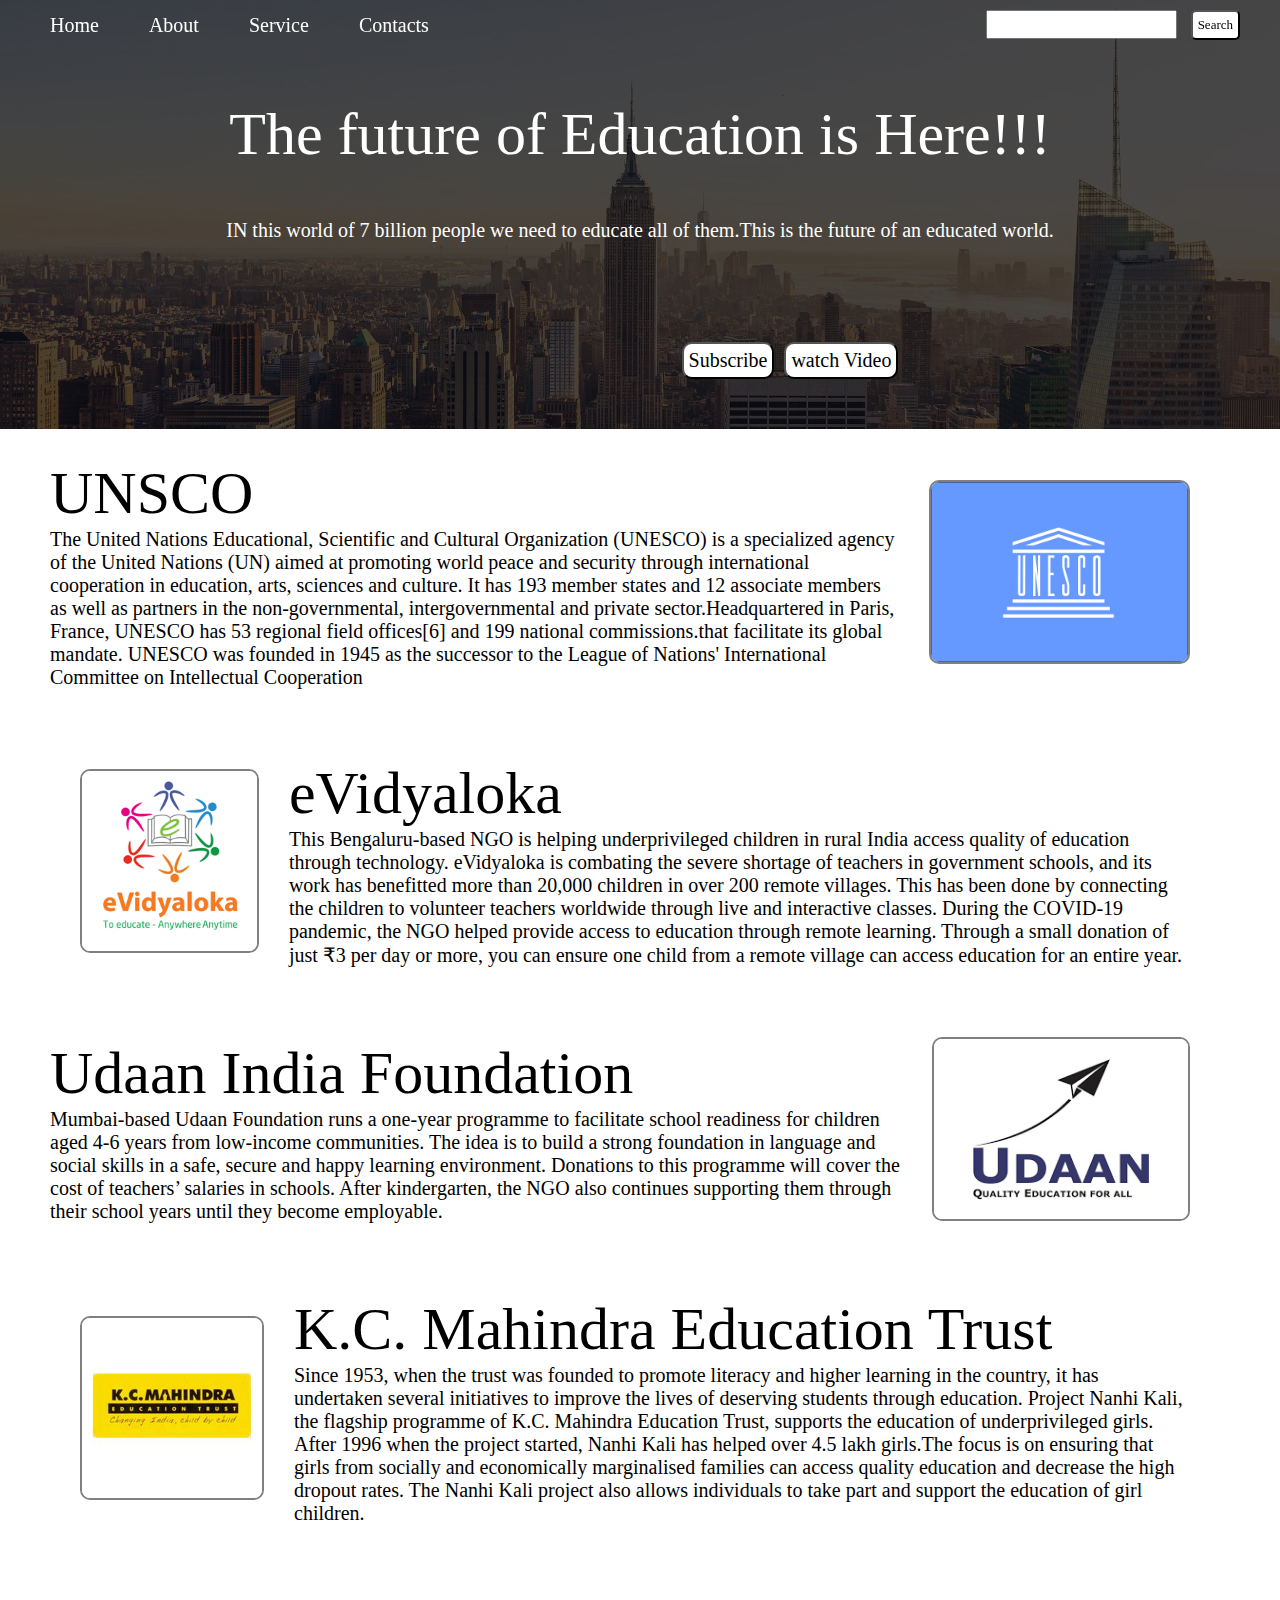
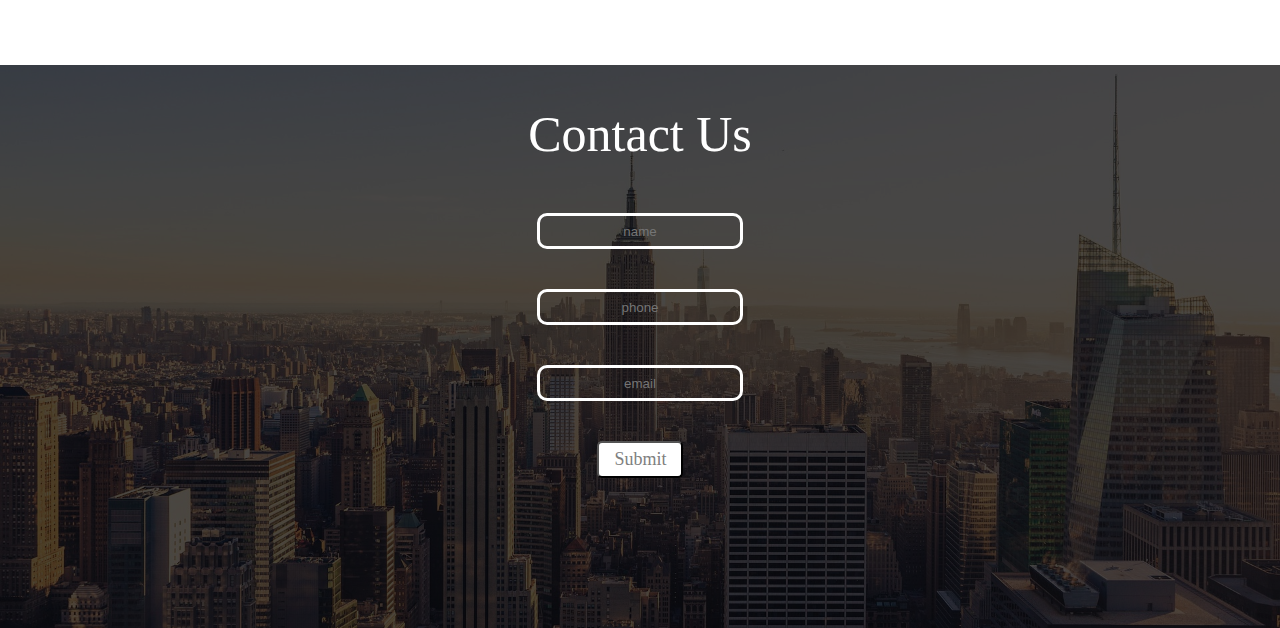
<file: HTML,CSS responsive/index.html>
<!DOCTYPE html>
<html lang="en">
<head>
    <meta charset="UTF-8">
    <meta name="viewport" content="width=device-width, initial-scale=1.0">
    <title>Demo Website</title>
</head>

<link rel="stylesheet" href="style.css">

<body>
    <nav class="navbar background h-nav-resp" >

        <ul class="nav-list v-class-resp">
            <li ><a href="#home"> Home</a></li>
            <li ><a href="#about"> About</a></li>
            <li ><a href="#service"> Service</a></li>
            <li ><a href="#contact"> Contacts</a></li>
        </ul>

        <div class="rightnav v-class-resp">
            <input type="text" name="search" id="search">
            <button class="btn">Search</button>
        </div>

        <div class="burger">

            <div class="line"></div>
            <div class="line"></div>
            <div class="line"></div>

        </div>
    </nav>


    <section class="background firstSection" id="home">
        <div class="box-main">
                
                <p class="text-big">The future of Education is Here!!!</p>
            
                <p class="text-small">IN this world  of 7 billion people we need to educate all of them.This is the future of an educated world.</p>
            
                <div class="btnss">
                    <button class="btnn">Subscribe</button>
                    <button class="btnnn">watch Video</button>
                </div>
        </div>
    </section>

    <section class="secRight1" id="service">

        <div class="Text1">
            <p class="secTag1">UNSCO</p>
            <p class="secsubTag1">The United Nations Educational, Scientific and Cultural Organization (UNESCO) is a specialized agency of the United Nations (UN) aimed at promoting world peace and security through international cooperation in education, arts, sciences and culture. It has 193 member states and 12 associate members as well as partners in the non-governmental, intergovernmental and private sector.Headquartered in Paris, France, UNESCO has 53 regional field offices[6] and 199 national commissions.that facilitate its global mandate.
    
                UNESCO was founded in 1945 as the successor to the League of Nations' International Committee on Intellectual Cooperation</p>
    
        </div>
                <div class="thumbnail">
                <img src="unesco.png" alt="UNESCO logo" class="imgFluid1">
            </div>
    </section>

    <section class="secRight2">

        <div class="Text2">
            <p class="secTag2"> eVidyaloka</p>
            <p class="secsubTag2">This Bengaluru-based NGO is helping underprivileged children in rural India access quality of education through technology. eVidyaloka is combating the severe shortage of teachers in government schools, and its work has benefitted more than 20,000 children in over 200 remote villages. This has been done by connecting the children to volunteer teachers worldwide through live and interactive classes.
                During the COVID-19 pandemic, the NGO helped provide access to education through remote learning. Through a small donation of just ₹3 per day or more, you can ensure one child from a remote village can access education for an entire year.
            </p>
    
        </div>
                <div class="thumbnail2">
                <img src="evid.png" alt="logo" class="imgFluid2">
            </div>
    </section>


    <section class="secRight3">

        <div class="Text3">
            <p class="secTag3">Udaan India Foundation</p>
            <p class="secsubTag3">Mumbai-based Udaan Foundation runs a one-year programme to facilitate school readiness for children aged 4-6 years from low-income communities. The idea is to build a strong foundation in language and social skills in a safe, secure and happy learning environment. Donations to this programme will cover the cost of teachers’ salaries in schools.
                After kindergarten, the NGO also continues supporting them through their school years until they become employable.
            </p>
    
        </div>
                <div class="thumbnail3">
                <img src="udaan.png" alt=" logo" class="imgFluid3">
            </div>
    </section>


    <section class="secRight4">

        <div class="Text4">
            <p class="secTag4">K.C. Mahindra Education Trust</p>
            <p class="secsubTag4">Since 1953, when the trust was founded to promote literacy and higher learning in the country, it has undertaken several initiatives to improve the lives of deserving students through education. Project Nanhi Kali, the flagship programme of K.C. Mahindra Education Trust, supports the education of underprivileged girls. After 1996 when the project started, Nanhi Kali has helped over 4.5 lakh girls.The focus is on ensuring that girls from socially and economically marginalised families can access quality education and decrease the high dropout rates. The Nanhi Kali project also allows individuals to take part and support the education of girl children.</p>
    
        </div>
                <div class="thumbnail4">
                <img src="kc.jpg" alt="logo" class="imgFluid4">
            </div>
    </section>

    <section class="background footer" id="contact">
        <p class="contact">Contact Us</p>
        
        <input type="text" name="search" placeholder="name" id="name">
        <input type="tel" name="phone" placeholder="phone" id="phone">
        <input type="email" name="email" placeholder="email" id="email">
        <button class="submit">Submit</button>
        
    </section>
    <script src="resp.js"></script>
</body>
</html>
</file>
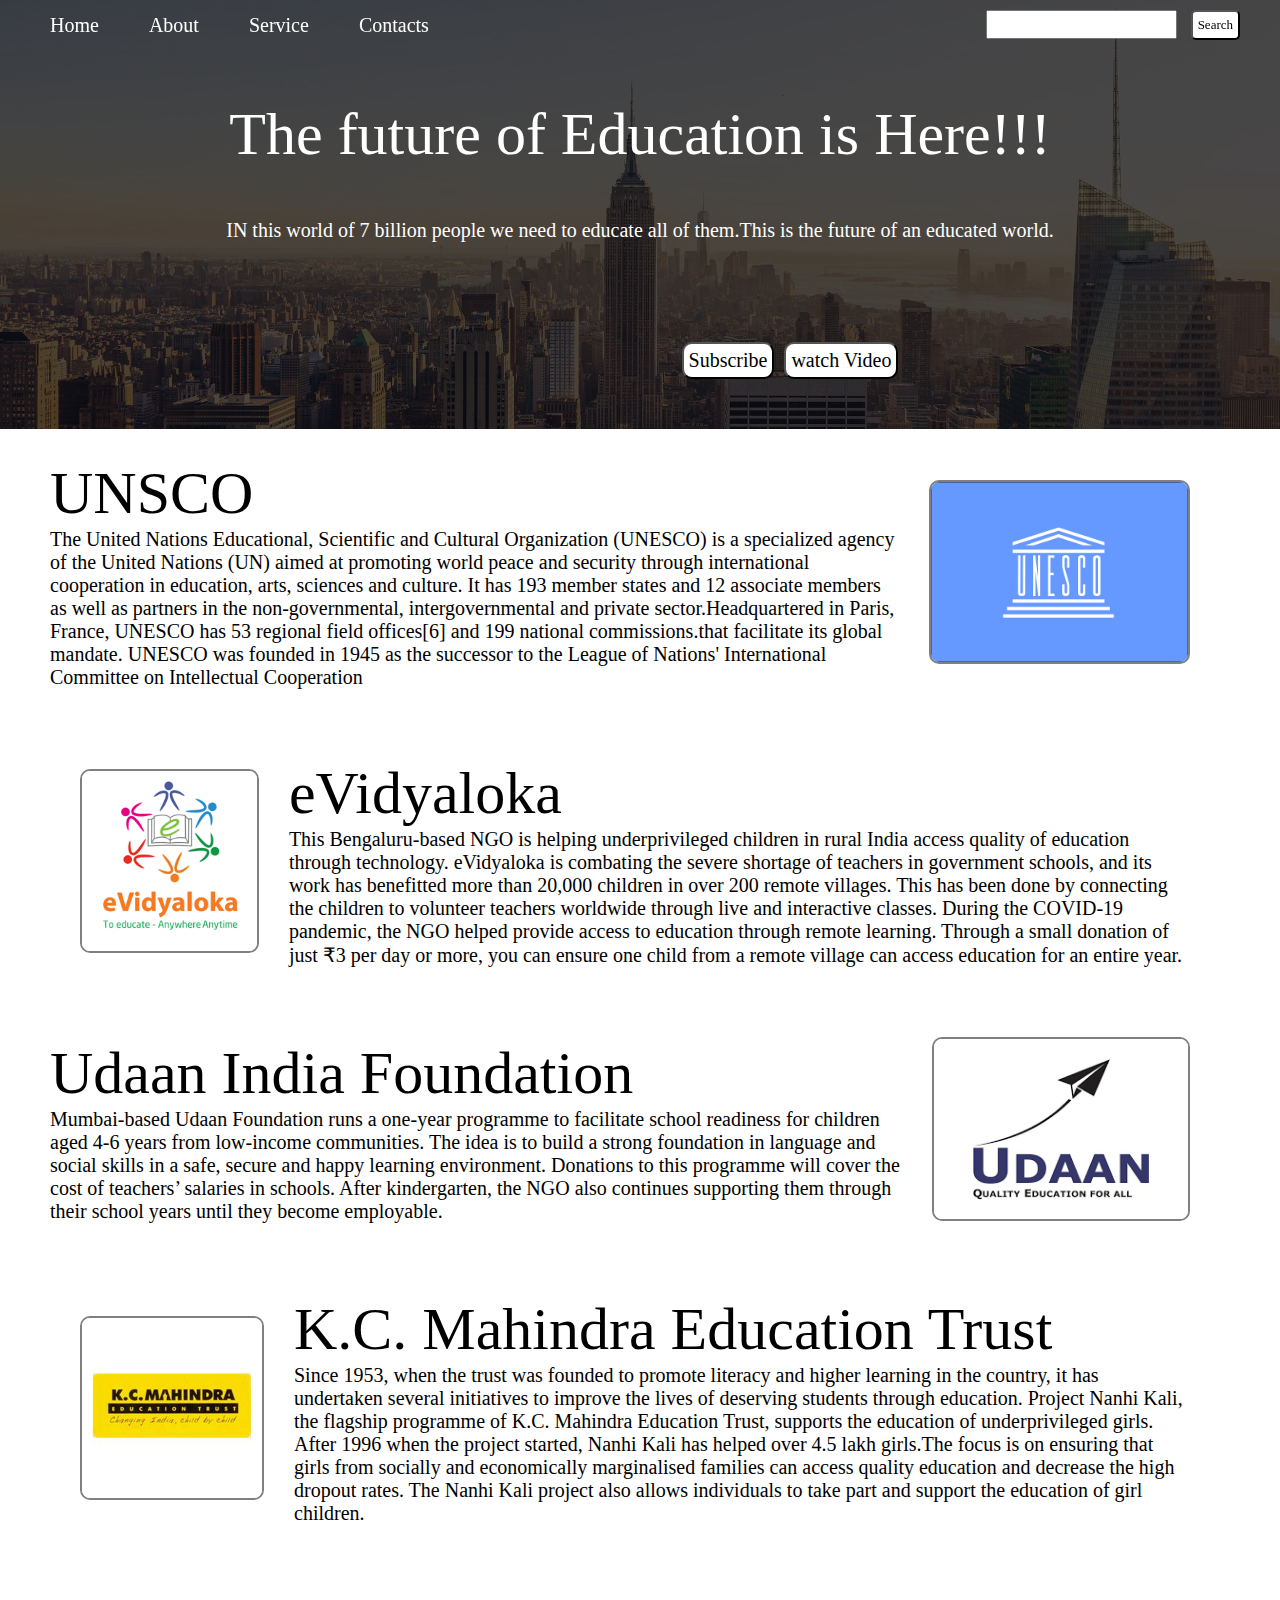
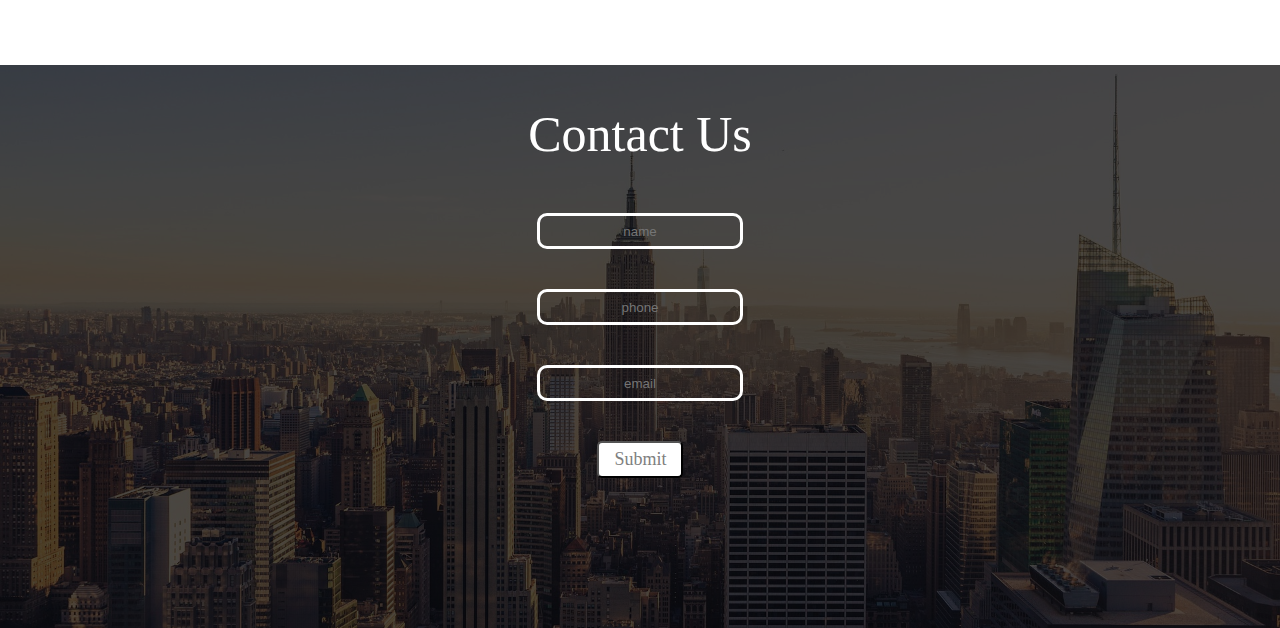
<file: HTML,CSS/index.html>
<!DOCTYPE html>
<html lang="en">
<head>
    <meta charset="UTF-8">
    <meta name="viewport" content="width=device-width, initial-scale=1.0">
    <title>Demo Website</title>
</head>

<link rel="stylesheet" href="style.css">

<body>
    <nav class="navbar background h-nav-resp">

        <ul class="nav-list v-class-resp">
            <li ><a href="home"> Home</a></li>
            <li ><a href="home"> About</a></li>
            <li ><a href="home"> Service</a></li>
            <li ><a href="home"> Contacts</a></li>
        </ul>

        <div class="rightnav v-class-resp">
            <input type="text" name="search" id="search">
            <button class="btn">Search</button>
        </div>

        <div class="burger">

            <div class="line"></div>
            <div class="line"></div>
            <div class="line"></div>

        </div>
    </nav>


    <section class="background firstSection">
        <div class="box-main">
                
                <p class="text-big">The future of Education is Here!!!</p>
            
                <p class="text-small">IN this world  of 7 billion people we need to educate all of them.This is the future of an educated world.</p>
            
                <div class="btnss">
                    <button class="btnn">Subscribe</button>
                    <button class="btnnn">watch Video</button>
                </div>
        </div>
    </section>

    <section class="secRight1">

        <div class="Text1">
            <p class="secTag1">UNSCO</p>
            <p class="secsubTag1">The United Nations Educational, Scientific and Cultural Organization (UNESCO) is a specialized agency of the United Nations (UN) aimed at promoting world peace and security through international cooperation in education, arts, sciences and culture. It has 193 member states and 12 associate members as well as partners in the non-governmental, intergovernmental and private sector.Headquartered in Paris, France, UNESCO has 53 regional field offices[6] and 199 national commissions.that facilitate its global mandate.
    
                UNESCO was founded in 1945 as the successor to the League of Nations' International Committee on Intellectual Cooperation</p>
    
        </div>
                <div class="thumbnail">
                <img src="unesco.png" alt="UNESCO logo" class="imgFluid1">
            </div>
    </section>

    <section class="secRight2">

        <div class="Text2">
            <p class="secTag2"> eVidyaloka</p>
            <p class="secsubTag2">This Bengaluru-based NGO is helping underprivileged children in rural India access quality of education through technology. eVidyaloka is combating the severe shortage of teachers in government schools, and its work has benefitted more than 20,000 children in over 200 remote villages. This has been done by connecting the children to volunteer teachers worldwide through live and interactive classes.
                During the COVID-19 pandemic, the NGO helped provide access to education through remote learning. Through a small donation of just ₹3 per day or more, you can ensure one child from a remote village can access education for an entire year.
            </p>
    
        </div>
                <div class="thumbnail2">
                <img src="evid.png" alt="logo" class="imgFluid2">
            </div>
    </section>


    <section class="secRight3">

        <div class="Text3">
            <p class="secTag3">Udaan India Foundation</p>
            <p class="secsubTag3">Mumbai-based Udaan Foundation runs a one-year programme to facilitate school readiness for children aged 4-6 years from low-income communities. The idea is to build a strong foundation in language and social skills in a safe, secure and happy learning environment. Donations to this programme will cover the cost of teachers’ salaries in schools.
                After kindergarten, the NGO also continues supporting them through their school years until they become employable.
            </p>
    
        </div>
                <div class="thumbnail3">
                <img src="udaan.png" alt=" logo" class="imgFluid3">
            </div>
    </section>


    <section class="secRight4">

        <div class="Text4">
            <p class="secTag4">K.C. Mahindra Education Trust</p>
            <p class="secsubTag4">Since 1953, when the trust was founded to promote literacy and higher learning in the country, it has undertaken several initiatives to improve the lives of deserving students through education. Project Nanhi Kali, the flagship programme of K.C. Mahindra Education Trust, supports the education of underprivileged girls. After 1996 when the project started, Nanhi Kali has helped over 4.5 lakh girls.The focus is on ensuring that girls from socially and economically marginalised families can access quality education and decrease the high dropout rates. The Nanhi Kali project also allows individuals to take part and support the education of girl children.</p>
    
        </div>
                <div class="thumbnail4">
                <img src="kc.jpg" alt="logo" class="imgFluid4">
            </div>
    </section>

    <section class="background footer">
        <p class="contact">Contact Us</p>
        
        <input type="text" name="search" placeholder="name" id="name">
        <input type="tel" name="phone" placeholder="phone" id="phone">
        <input type="email" name="email" placeholder="email" id="email">
        <button class="submit">Submit</button>
        
    </section>
    <script src="resp.js"></script>
</body>
</html>
</file>
<file: HTML,CSS responsive/style.css>
*{
    margin: 0%;
    padding: 0%;
}

html{
    scroll-behavior: smooth;
}

.navbar{

    padding-top: 10px;
    padding-bottom: 10px;
    padding-right: 40px;
    align-items: center;
    justify-content: center;
    display: flex;
    position: sticky;
    top: 0;
    cursor: pointer;
    background: rgba(0, 0, 0,0.7) url(bulid.jpg); 
}

.nav-list{
    width:  50%;
    list-style: none;
    display: flex;
    flex-direction: row;
}

.navbar .nav-list a{
    list-style: none;
    display: flex;
    margin-left: 50px;
    font-style: none;
    font-size: 20px;
    font-style: normal;
    text-decoration: none;
    color: white;
}

.navbar .nav-list a:hover{
    color: gray;
    font-size: 30px;
    transition: 0.5s;
}



.navbar .rightnav{
    size: 50px;
    align-self: start;
    width: 50%;
    text-align: right;
}

#search{
    padding: 5px;
}

.btn{
    padding:5px;
    font-size: 13px;
    font-family: ti;
    margin-left:10px;
    background-color: white;
    border-radius: 5px;
}

.btn:hover{
    color: white;
    background-color: gray;
    font-size:x 20px;
    transition: 0.5s;
}

.background{
    background: rgba(0, 0, 0,0.7) url(bulid.jpg);
    background-size: cover;
    background-blend-mode: darken;
}

.box-main{
    margin-top: -40px;
    display: flex;
    justify-content: center;
    align-items: center;
    color: white;
    flex-direction: column;
    max-width: 100%;
}

.btnss{
    display: flex;
    justify-content: center;
    align-items: center;
    color: white;
    flex-direction: row;
}
.text-big{
    padding-top: 90px;
    font-size: 60px;
    color: white;
    text-align: center;

}

.text-small{
    margin-left: 150px;
    margin-right: 150px;
    margin-top: 50px;
    font-size: 20px;
    color: white;
    text-align: center;

}

.btnn{
    padding:5px;
    font-size: 20px;
    margin-top: 100px;
    font-family: ti;
    margin-left: -100px;
    background-color: white;
    border-radius: 10px;
    margin-bottom: 50px;
    text-align: center;
    margin-left: 300px;
    align-items: center;
}

.btnn:hover{
    color: white;
    background-color: gray;
    font-size: 40px;
    transition: 0.4s;
    margin-bottom: 50px;
}

.btnnn{
    padding:5px;
    font-size: 20px;
    margin-top: 100px;
    font-family: ti;
    margin-left:10px;
    background-color: white;
    border-radius: 10px;
    margin-bottom: 50px;
    text-align: center;
    align-items: center;
}

.btnnn:hover{
    color: white;
    background-color: gray;
    font-size: 40px;
    transition: 0.4s;
    margin-bottom: 50px;
}
.secRight1{
    display: flex;
    margin-top: 30px;
    align-items: center;
    text-align: left;
    justify-content: center;
    margin-left: 50px;
    margin-right: 90px;
}

.Text1{
    display: flex;
    flex-direction: column;
}

.imgFluid1{
    height: 180px;
    border: 2px solid gray;
    border-radius: 10px;
    margin-left: 30px;
    
}

.secTag1{
    font-size: 60px;
}
.secsubTag1{
    font-size: 20px;
}

.secRight1{
    display: flex;
    margin-top: 30px;
    align-items: center;
    text-align: left;
    justify-content: center;
    margin-left: 50px;
    margin-right: 90px;
}

.Text1{
    display: flex;
    flex-direction: column;
}

.imgFluid1{
    height: 180px;
    border: 2px solid gray;
    border-radius: 10px;
    margin-left: 30px;
    
}

.secTag1{
    font-size: 60px;
}
.secsubTag1{
    font-size: 20px;
}

.secRight2{
    display: flex;
    margin-top: 70px;
    align-items: center;
    text-align: left;
    justify-content: center;
    margin-left: 50px;
    margin-right: 90px;
    flex-flow: row-reverse;    
}

.Text2{
    display: flex;
    flex-direction: column;
}

.imgFluid2{
    height: 180px;
    border: 2px solid gray;
    margin-right: 30px;
    border-radius: 10px;
    margin-left: 30px;
    
}

.secTag2{
    font-size: 60px;
}
.secsubTag2{
    font-size: 20px;
}

.secRight3{
    display: flex;
    margin-top: 70px;
    align-items: center;
    text-align: left;
    justify-content: center;
    margin-left: 50px;
    margin-right: 90px;
}

.Text3{
    display: flex;
    flex-direction: column;
}

.imgFluid3{
    height: 180px;
    border: 2px solid gray;
    border-radius: 10px;
    margin-left: 30px;
    
}

.secTag3{
    font-size: 60px;
}
.secsubTag3{
    font-size: 20px;
}

.secRight4{
    display: flex;
    margin-top: 70px;
    align-items: center;
    text-align: left;
    justify-content: center;
    margin-left: 50px;
    margin-right: 90px;
    flex-flow: row-reverse;    
}

.Text4{
    display: flex;
    flex-direction: column;
}

.imgFluid4{
    height: 180px;
    border: 2px solid gray;
    margin-right: 30px;
    border-radius: 10px;
    margin-left: 30px;
    
}

.secTag4{
    font-size: 60px;
}
.secsubTag4{
    font-size: 20px;
}

.footer{
    margin-top: 140px;
    display: flex;
    flex-direction: column;
}

.contact{
    text-align: center;
    font-size: 50px;
    color: white;
    margin-bottom: 50px;
    margin-top: 40px;
}

#name{
    height: 30px;
    color: white;
    width: 200px;
    text-align: center;
    margin: auto;
    margin-bottom: 40px;
    border-radius: 10px;
    border: 3px solid white;
    background-color:  #ff7a5900;
}

#email{
    height: 30px;
    color: white;
    width: 200px;
    text-align: center;
    margin: auto;
    margin-bottom: 40px;
    border-radius: 10px;
    border: 3px solid white;
    background-color:  #ff7a5900;
}#phone{
    height: 30px;
    color: white;
    width: 200px;
    text-align: center;
    margin: auto;
    margin-bottom: 40px;
    border-radius: 10px;
    border: 3px solid white;
    background-color:  #ff7a5900;
}


.submit{
    margin: auto;
    padding:5px;
    font-size: 18px;
    font-family: ti;
    color: gray;
    background-color: white;
    border-radius: 5px;
    padding-top:6px;
    padding-bottom:6px;
    padding-left:15px;
    padding-right:14px;
    margin-bottom: 150px;
}

.submit:hover{
    color: white;
    background-color: gray;
    font-size:x 20px;
    transition: 0.5s;
}

.burger{
    position: absolute;
    cursor: pointer;
    right: 5%;
    top: 15px;
    display: none;

}

.line{
    width: 33px;
    background-color: white;
    height: 3px;
    margin: 5px 3px;

}

@media (max-width:1024px) {



    .secRight1{
        display: flex;
        margin-top: 30px;
        align-items: center;
        text-align: left;
        justify-content: center;
        margin-left: 50px;
        margin-right: 40px;
        flex-direction: column;
    }
    
    .Text1{
        margin-top: 70px;
        display: flex;
        flex-direction: column;
    }
    
    .imgFluid1{
        max-width: 100%;
        height: 180px;
        border: 2px solid gray;
        border-radius: 10px;
        margin-top: 50px;
        
    }
    
    .secTag1{
        font-size: 60px;
    }
    .secsubTag1{
        max-width: 100%;
        margin-top: 30px;
        font-size: 20px;
    }
    
    
    .secTag1{
        font-size: 60px;
    }
    .secsubTag1{
        font-size: 20px;
    }
    

    .secRight2{
        display: flex;
        margin-top: 30px;
        align-items: center;
        text-align: left;
        justify-content: center;
        margin-left: 50px;
        margin-right: 40px;
        flex-direction: column;
    }
    
    .Text2{
        margin-top: 70px;
        display: flex;
        flex-direction: column;
    }
    
    .imgFluid2{
        max-width: 100%;
        height: 180px;
        border: 2px solid gray;
        border-radius: 10px;
        margin-top: 50px;
        
    }
    
    .secTag2{
        font-size: 60px;
    }
    .secsubTag2{
        max-width: 100%;
        margin-top: 30px;
        font-size: 20px;
    }
    
    
    .secTag2{
        font-size: 60px;
    }
    .secsubTag2{
        font-size: 20px;
    }.secRight3{
        display: flex;
        margin-top: 30px;
        align-items: center;
        text-align: left;
        justify-content: center;
        margin-left: 50px;
        margin-right: 40px;
        flex-direction: column;
    }
    
    .Text3{
        margin-top: 70px;
        display: flex;
        flex-direction: column;
    }
    
    .imgFluid3{
        max-width: 100%;
        height: 180px;
        border: 2px solid gray;
        border-radius: 10px;
        margin-top: 50px;
        
    }
    
    .secTag3{
        font-size: 60px;
    }
    .secsubTag3{
        max-width: 100%;
        margin-top: 30px;
        font-size: 20px;
    }
    
    
    .secTag3{
        font-size: 60px;
    }
    .secsubTag3{
        font-size: 20px;
    }.secRight4{
        display: flex;
        margin-top: 30px;
        align-items: center;
        text-align: left;
        justify-content: center;
        margin-left: 50px;
        margin-right: 40px;
        flex-direction: column;
    }
    
    .Text4{
        margin-top: 70px;
        display: flex;
        flex-direction: column;
    }
    
    .imgFluid4{
        max-width: 100%;
        height: 180px;
        border: 2px solid gray;
        border-radius: 10px;
        margin-top: 50px;
        
    }
    
    .secTag4{
        font-size: 60px;
    }
    .secsubTag4{
        max-width: 100%;
        margin-top: 30px;
        font-size: 20px;
    }
    
    
    .secTag4{
        font-size: 60px;
    }
    .secsubTag4{
        font-size: 20px;
    }
    .navbar{
        height: 30px;
        flex-direction: column;
        align-items: center;
    }
    .nav-list{
        flex-direction: column;
        align-items: center;
    }
    
    .nav-list a{
        flex-direction: column;
        align-items: center;
        margin-top:20px;
        margin-bottom: 20px;
    }

    .navbar #search{
        display: none;
    }

    .btn
    {
            display: none;
    
    }

    .burger
    {
        display:block
    }

    .h-nav-resp{
        height: 22px;
    }

    .v-class-resp{
        opacity: 0;
    }

    .btnss{
        display: flex;
        justify-content: center;
        align-items: center;
        color: white;
        margin-right: 300px;
        flex-direction: row;
    }


    .btnn{
        padding:5px;
        font-size: 20px;
        margin-top: 100px;
        font-family: ti;
        background-color: white;
        border-radius: 10px;
        margin-bottom: 50px;
        text-align: center;
        align-items: center;
    }
    .btnnn{
        padding:5px;
        width: 120px;
        font-size: 20px;
        margin-top: 100px;
        font-family: ti;
        margin-left:10px;
        background-color: white;
        border-radius: 10px;
        margin-bottom: 50px;
        text-align: center;
        align-items: center;
    }

}
</file>
<file: HTML,CSS/style.css>
*{
    margin: 0%;
    padding: 0%;
}

.navbar{

    padding-top: 10px;
    padding-bottom: 10px;
    padding-right: 40px;
    align-items: center;
    justify-content: center;
    display: flex;
    position: sticky;
    top: 0;
    cursor: pointer;
    background: rgba(0, 0, 0,0.7) url(bulid.jpg); 
}

.nav-list{
    width:  50%;
    list-style: none;
    display: flex;
    flex-direction: row;
}

.navbar .nav-list a{
    list-style: none;
    display: flex;
    margin-left: 50px;
    font-style: none;
    font-size: 20px;
    font-style: normal;
    text-decoration: none;
    color: white;
}

.navbar .nav-list a:hover{
    color: gray;
    font-size: 30px;
    transition: 0.5s;
}



.navbar .rightnav{
    size: 50px;
    align-self: start;
    width: 50%;
    text-align: right;
}

#search{
    padding: 5px;
}

.btn{
    padding:5px;
    font-size: 13px;
    font-family: ti;
    margin-left:10px;
    background-color: white;
    border-radius: 5px;
}

.btn:hover{
    color: white;
    background-color: gray;
    font-size:x 20px;
    transition: 0.5s;
}

.background{
    background: rgba(0, 0, 0,0.7) url(bulid.jpg);
    background-size: cover;
    background-blend-mode: darken;
}

.box-main{
    margin-top: -40px;
    display: flex;
    justify-content: center;
    align-items: center;
    color: white;
    flex-direction: column;
}

.btnss{
    display: flex;
    justify-content: center;
    align-items: center;
    color: white;
    flex-direction: row;
}
.text-big{
    padding-top: 90px;
    font-size: 60px;
    color: white;
    text-align: center;

}

.text-small{
    margin-left: 150px;
    margin-right: 150px;
    margin-top: 50px;
    font-size: 20px;
    color: white;
    text-align: center;

}

.btnn{
    padding:5px;
    font-size: 20px;
    margin-top: 100px;
    font-family: ti;
    margin-left: -100px;
    background-color: white;
    border-radius: 10px;
    margin-bottom: 50px;
    text-align: center;
    margin-left: 300px;
    align-items: center;
}

.btnn:hover{
    color: white;
    background-color: gray;
    font-size: 40px;
    transition: 0.4s;
    margin-bottom: 50px;
}

.btnnn{
    padding:5px;
    font-size: 20px;
    margin-top: 100px;
    font-family: ti;
    margin-left:10px;
    background-color: white;
    border-radius: 10px;
    margin-bottom: 50px;
    text-align: center;
    align-items: center;
}

.btnnn:hover{
    color: white;
    background-color: gray;
    font-size: 40px;
    transition: 0.4s;
    margin-bottom: 50px;
}
.secRight1{
    display: flex;
    margin-top: 30px;
    align-items: center;
    text-align: left;
    justify-content: center;
    margin-left: 50px;
    margin-right: 90px;
}

.Text1{
    display: flex;
    flex-direction: column;
}

.imgFluid1{
    height: 180px;
    border: 2px solid gray;
    border-radius: 10px;
    margin-left: 30px;
    
}

.secTag1{
    font-size: 60px;
}
.secsubTag1{
    font-size: 20px;
}

.secRight1{
    display: flex;
    margin-top: 30px;
    align-items: center;
    text-align: left;
    justify-content: center;
    margin-left: 50px;
    margin-right: 90px;
}

.Text1{
    display: flex;
    flex-direction: column;
}

.imgFluid1{
    height: 180px;
    border: 2px solid gray;
    border-radius: 10px;
    margin-left: 30px;
    
}

.secTag1{
    font-size: 60px;
}
.secsubTag1{
    font-size: 20px;
}

.secRight2{
    display: flex;
    margin-top: 70px;
    align-items: center;
    text-align: left;
    justify-content: center;
    margin-left: 50px;
    margin-right: 90px;
    flex-flow: row-reverse;    
}

.Text2{
    display: flex;
    flex-direction: column;
}

.imgFluid2{
    height: 180px;
    border: 2px solid gray;
    margin-right: 30px;
    border-radius: 10px;
    margin-left: 30px;
    
}

.secTag2{
    font-size: 60px;
}
.secsubTag2{
    font-size: 20px;
}

.secRight3{
    display: flex;
    margin-top: 70px;
    align-items: center;
    text-align: left;
    justify-content: center;
    margin-left: 50px;
    margin-right: 90px;
}

.Text3{
    display: flex;
    flex-direction: column;
}

.imgFluid3{
    height: 180px;
    border: 2px solid gray;
    border-radius: 10px;
    margin-left: 30px;
    
}

.secTag3{
    font-size: 60px;
}
.secsubTag3{
    font-size: 20px;
}

.secRight4{
    display: flex;
    margin-top: 70px;
    align-items: center;
    text-align: left;
    justify-content: center;
    margin-left: 50px;
    margin-right: 90px;
    flex-flow: row-reverse;    
}

.Text4{
    display: flex;
    flex-direction: column;
}

.imgFluid4{
    height: 180px;
    border: 2px solid gray;
    margin-right: 30px;
    border-radius: 10px;
    margin-left: 30px;
    
}

.secTag4{
    font-size: 60px;
}
.secsubTag4{
    font-size: 20px;
}

.footer{
    margin-top: 140px;
    display: flex;
    flex-direction: column;
}

.contact{
    text-align: center;
    font-size: 50px;
    color: white;
    margin-bottom: 50px;
    margin-top: 40px;
}

#name{
    height: 30px;
    color: white;
    width: 200px;
    text-align: center;
    margin: auto;
    margin-bottom: 40px;
    border-radius: 10px;
    border: 3px solid white;
    background-color:  #ff7a5900;
}

#email{
    height: 30px;
    color: white;
    width: 200px;
    text-align: center;
    margin: auto;
    margin-bottom: 40px;
    border-radius: 10px;
    border: 3px solid white;
    background-color:  #ff7a5900;
}#phone{
    height: 30px;
    color: white;
    width: 200px;
    text-align: center;
    margin: auto;
    margin-bottom: 40px;
    border-radius: 10px;
    border: 3px solid white;
    background-color:  #ff7a5900;
}


.submit{
    margin: auto;
    padding:5px;
    font-size: 18px;
    font-family: ti;
    color: gray;
    background-color: white;
    border-radius: 5px;
    padding-top:6px;
    padding-bottom:6px;
    padding-left:15px;
    padding-right:14px;
    margin-bottom: 150px;
}

.submit:hover{
    color: white;
    background-color: gray;
    font-size:x 20px;
    transition: 0.5s;
}

.burger{
    position: absolute;
    cursor: pointer;
    right: 5%;
    top: 15px;
    display: none;

}

.line{
    width: 33px;
    background-color: white;
    height: 3px;
    margin: 5px 3px;

}

@media (max-width:1024px) {
    .navbar{
        flex-direction: column;
        align-items: center;
    }
    .nav-list{
        flex-direction: column;
        align-items: center;
    }
    
    .nav-list a{
        flex-direction: column;
        align-items: center;
        margin-top:20px;
        margin-bottom: 20px;
    }

    .navbar #search{
        display: none;
    }

    .btn
    {
            display: none;
    
    }

    .burger
    {
        display:block
    }

    .h-nav-resp{
        height: 72px;
    }

    .v-class-resp{
        opacity: 0;
    }

}
</file>
